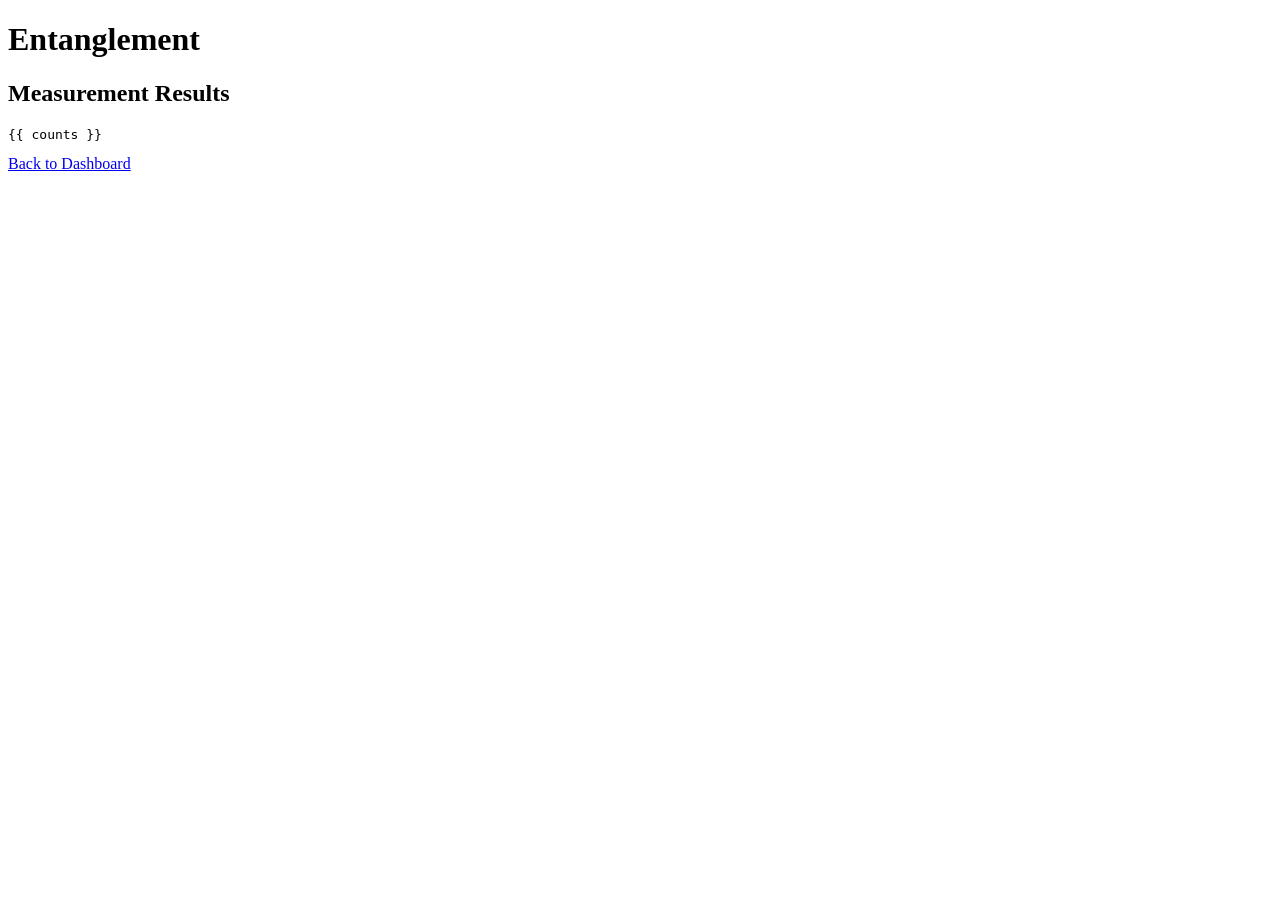
<file: Quantum-Communication-Dashboard/templates/entanglement.html>
<!DOCTYPE html>
<html>
<head>
<title>Quantum Entanglement</title>
</head>
<body>
<h1>Entanglement</h1>
<h2>Measurement Results</h2>
<pre>{{ counts }}</pre>
<a href="/">Back to Dashboard</a>
</body>
</html>
</file>
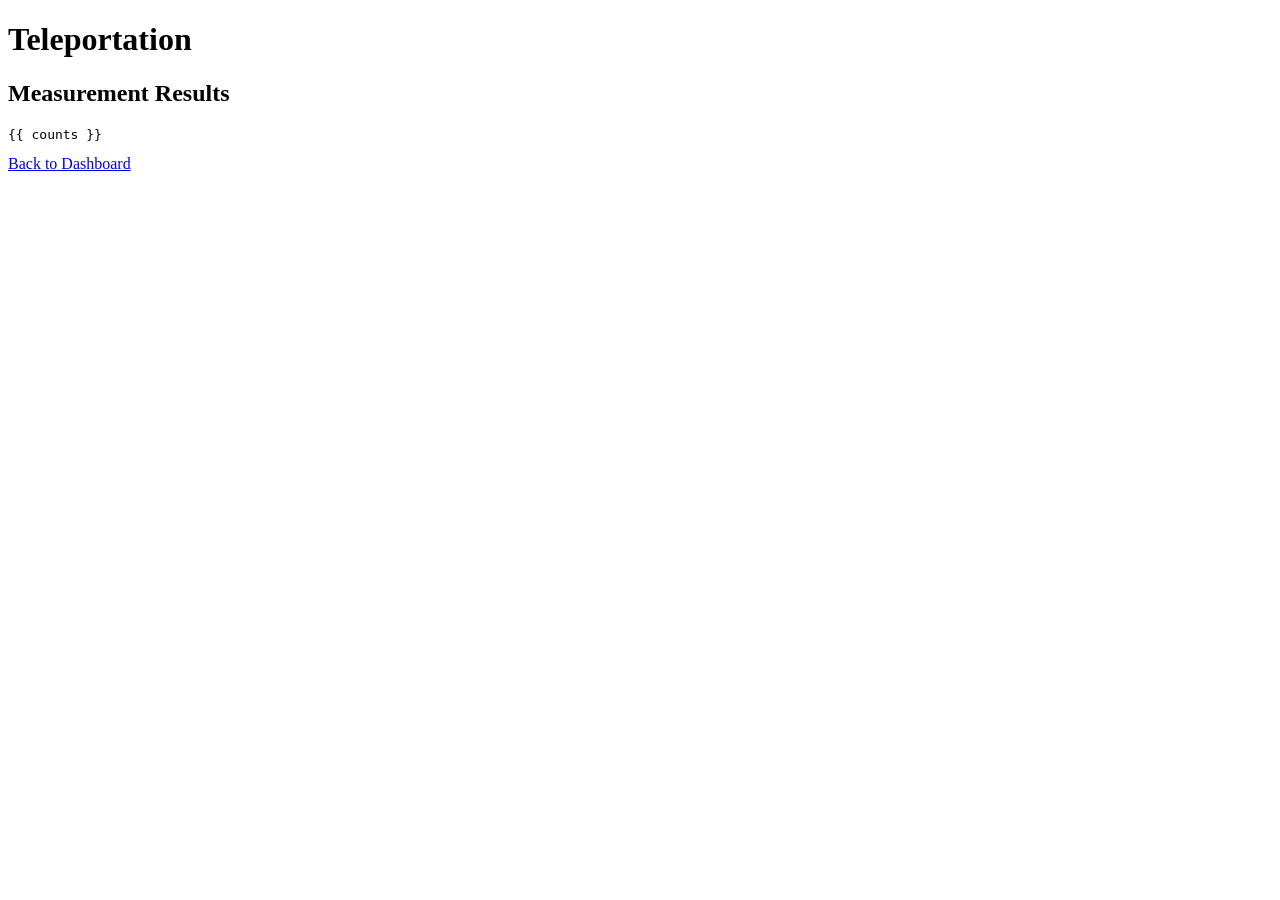
<file: Quantum-Communication-Dashboard/templates/teleportation.html>
<!DOCTYPE html>
<html>
<head>
<title>Quantum Teleportation</title>
</head>
<body>
<h1>Teleportation</h1>
<h2>Measurement Results</h2>
<pre>{{ counts }}</pre>
<a href="/">Back to Dashboard</a>
</body>
</html>
</file>
